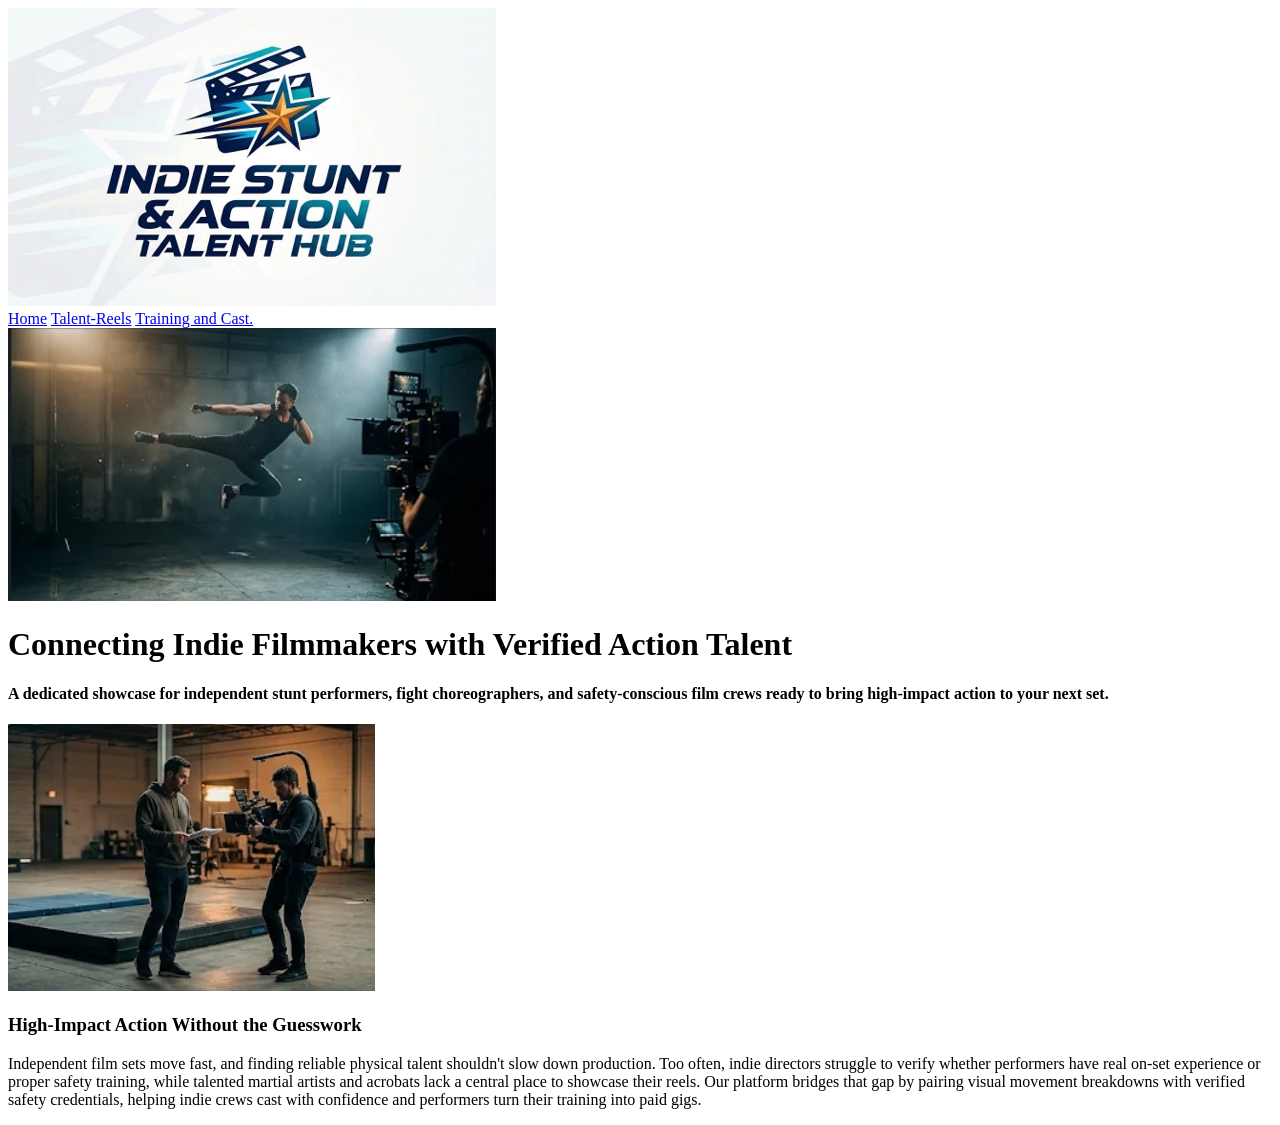
<file: index.html>
<!DOCTYPE html>
<html lang="en">
<head>
    <meta charset="UTF-8">
    <meta name="viewport" content="width=, initial-scale=1.0">
    <title>Document</title>
</head>
<body>
    <Header>
        <img src="Images/Logo.png" alt="Indie Stunt & Action Talent Hub ">

        <nav>
            <a href="index.html">Home</a>
            <a href="talent-reels/index.html">Talent-Reels</a>
            <a href="#">Training and Cast.</a>
        </nav>


    </Header>

    <div>
        <img src="Images/action.png" alt="Action shot ">
        <h1>Connecting Indie Filmmakers with Verified Action Talent</h1>
        <h4>A dedicated showcase for independent stunt performers, fight choreographers, and safety-conscious film crews ready to bring high-impact action to your next set.</h4>
    </div>

    <div>
        <img src="Images/Set safety.png" alt="Set/Safety">
        <h3>High-Impact Action Without the Guesswork</h3>
        <p>Independent film sets move fast, and finding reliable physical talent shouldn't slow down production. Too often, indie directors struggle to verify whether performers have real on-set experience or proper safety training, while talented martial artists and acrobats lack a central place to showcase their reels. Our platform bridges that gap by pairing visual movement breakdowns with verified safety credentials, helping indie crews cast with confidence and performers turn their training into paid gigs.</p>
    </div>

    


</body>
</html>
</file>
